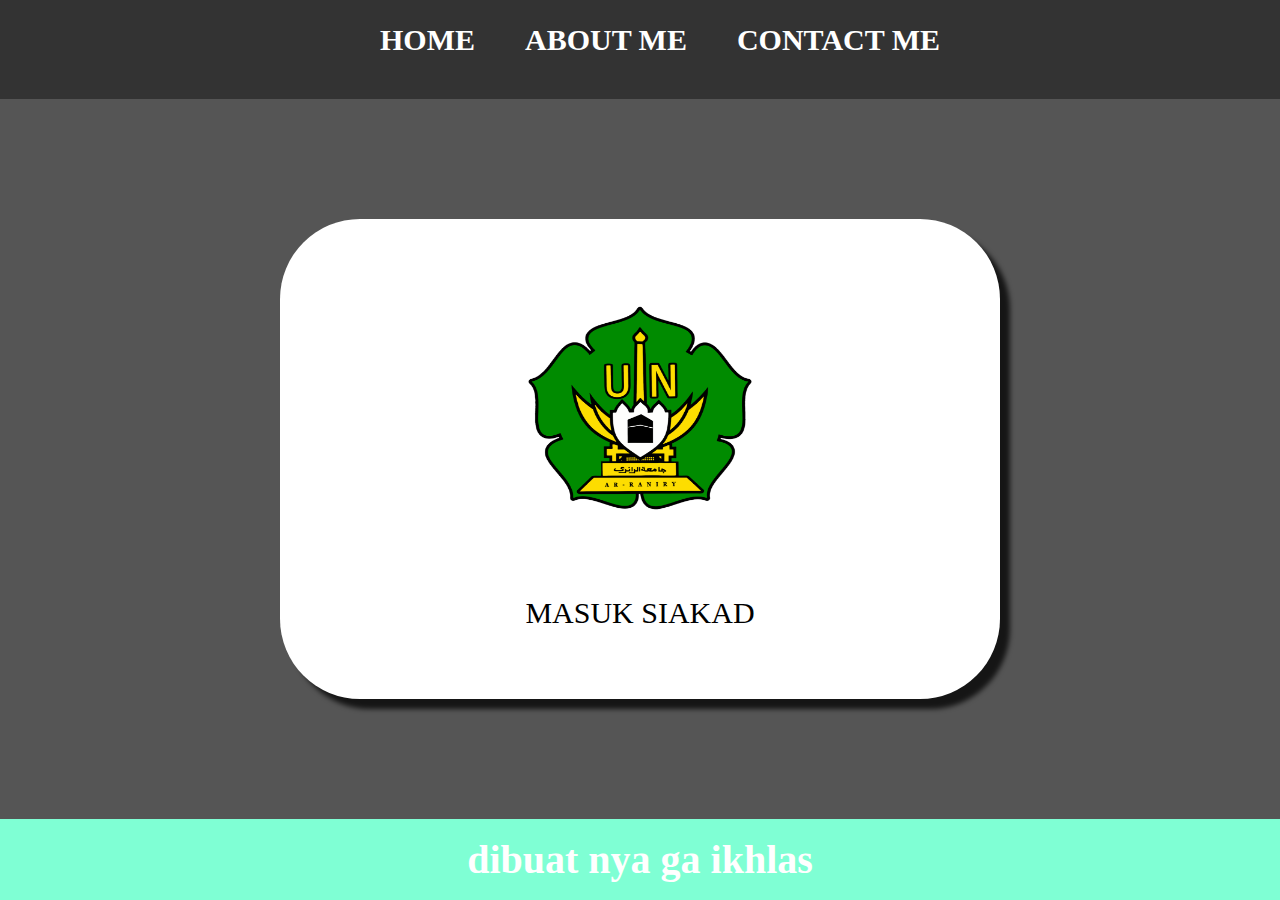
<file: website-pertama/index.html>
<html>
    <head>
      <title>buka cuy</title>
      <link rel="stylesheet" href="style.css" />
    </head>
    <body>
      <div class="container">
    <!-- navigation bar -->
<div class="navbar-container">
  <ul class="ul-navbar">
    <li class="li-navbar">
      <a href="#" class="a-navbar">HOME</a>
    </li>
    <li class="li-navbar">
      <a href="about.html" class="a-navbar">ABOUT ME</a>
    </li>
    <li class="li-navbar">
      <a href="contact.html" class="a-navbar">CONTACT ME</a>
    </li>
  </ul>
</div>
    <!-- navigation bar selesai -->

    <!-- content 1 -->
<div class="container-content">
  <a href="https://mahasiswa.siakad.ar-raniry.ac.id/login" class="a-content">
    <img src="Lambang_UIN_Ar-Raniry.png" class="img-content" />
    <p>MASUK SIAKAD</p>
  </a>
   
</div>
    <!-- content 1 end -->

    <!-- footer -->
<div class="container-footer">
<h1 class="h1-footer">dibuat nya ga ikhlas </h1>
</div>
    <!-- footer end -->
  </div>
    </body>
</html>
</file>
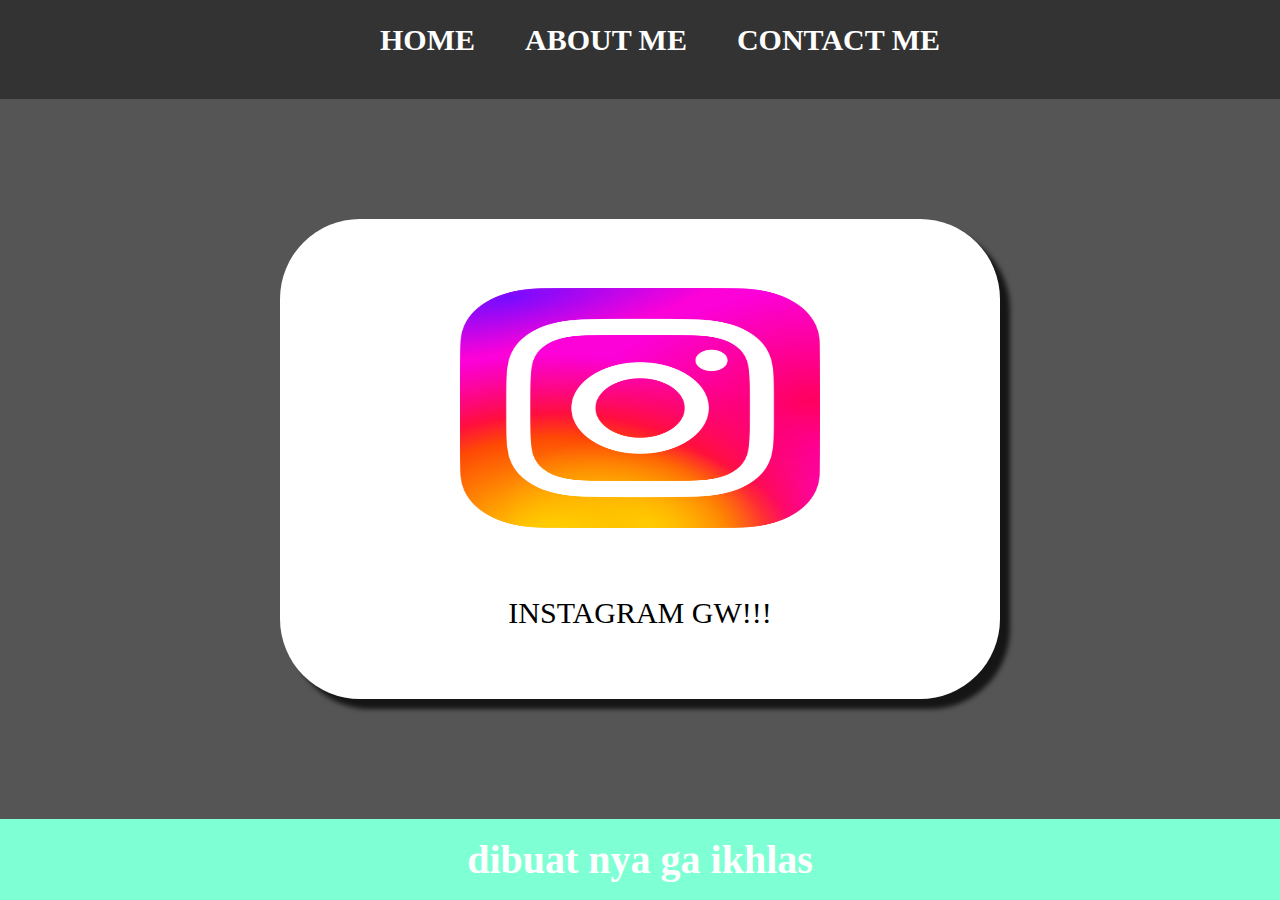
<file: website-pertama/about.html>
<html>
    <head>
      <title>buka cuy</title>
      <link rel="stylesheet" href="style.css" />
    </head>
    <body>
      <div class="container">
    <!-- navigation bar -->
<div class="navbar-container">
  <ul class="ul-navbar">
    <li class="li-navbar">
      <a href="index.html" class="a-navbar">HOME</a>
    </li>
    <li class="li-navbar">
      <a href="about.html" class="a-navbar">ABOUT ME</a>
    </li>
    <li class="li-navbar">
      <a href="contact.html" class="a-navbar">CONTACT ME</a>
    </li>
  </ul>
</div>
    <!-- navigation bar selesai -->

    <!-- content 1 -->
<div class="container-content">
  <a href="https://www.instagram.com/kosarrdh_12" class="a-content">
    <img src="instagram.png" class="img-content" />
    <p>INSTAGRAM GW!!!</p>
  </a>
   
</div>
    <!-- content 1 end -->

    <!-- footer -->
<div class="container-footer">
<h1 class="h1-footer">dibuat nya ga ikhlas </h1>
</div>
    <!-- footer end -->
  </div>
    </body>
</html>
</file>
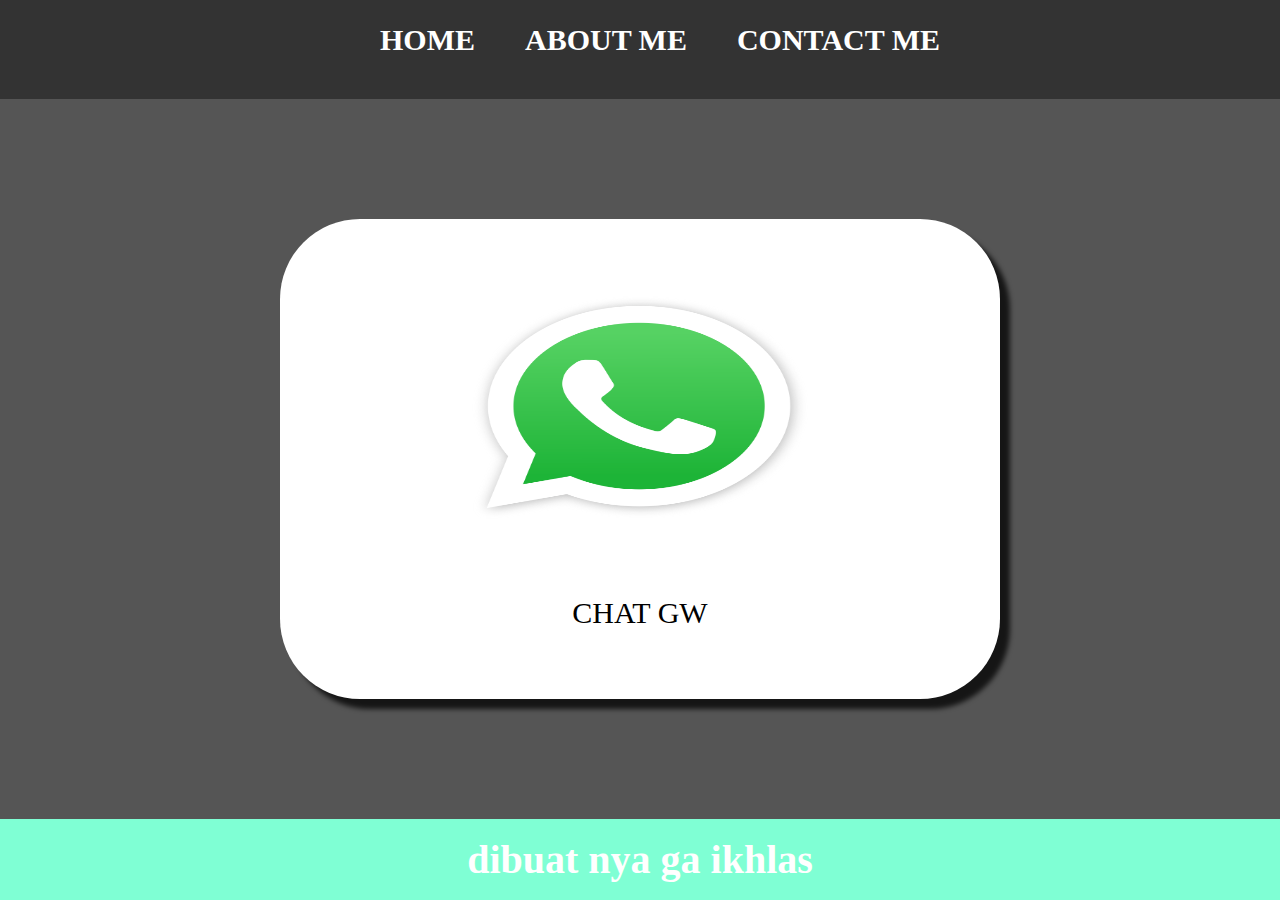
<file: website-pertama/contact.html>
<html>
    <head>
      <title>buka cuy</title>
      <link rel="stylesheet" href="style.css" />
    </head>
    <body>
      <div class="container">
    <!-- navigation bar -->
<div class="navbar-container">
  <ul class="ul-navbar">
    <li class="li-navbar">
      <a href="index.html" class="a-navbar">HOME</a>
    </li>
    <li class="li-navbar">
      <a href="about.html" class="a-navbar">ABOUT ME</a>
    </li>
    <li class="li-navbar">
      <a href="contact.html" class="a-navbar">CONTACT ME</a>
    </li>
  </ul>
</div>
    <!-- navigation bar selesai -->

    <!-- content 1 -->
<div class="container-content">
  <a href="https://web.whatsapp.com/0852310516" class="a-content">
    <img src="WhatsApp.svg.png" class="img-content" />
    <p>CHAT GW</p>
  </a>
   
</div>
    <!-- content 1 end -->

    <!-- footer -->
<div class="container-footer">
<h1 class="h1-footer">dibuat nya ga ikhlas </h1>
</div>
    <!-- footer end -->
  </div>
    </body>
</html>
</file>
<file: website-pertama/style.css>
*,
html {
    margin: 0;
    margin: 0;
}

 .container {
    
 }
.navbar-container {
    background-color: #333;
    width: 100%;
    height: 11vh;
}

.ul-navbar {
    display: flex;
    height: 80px;
    justify-content: center;
    align-items: center;
}

.li-navbar{
    list-style-type: none;
    padding: 20px;
    margin: 5px;
    color: white;
    font-size: 30px;
}
.li-navbar:hover {
background-color: aquamarine;
transition: .5s ease-in-out;
transition-delay: .1s;
border-radius: 8px;
}

.a-navbar {
    color: white;
    text-decoration: none;
    font-weight: 800;
}
.container-content {
   background-color: #555; 
   display: flex;
   justify-content: center;
   align-items: center;
   height: 80vh;
}

.a-content {
background-color: white;
color: black;
text-decoration: none;
font-size: 30px;
width: 720px;
height: 480px;
display: flex;
flex-direction: column;
justify-content: space-evenly;
align-items: center;
border-radius: 80px;
box-shadow: 10px 10px 5px 0px rgba(0,0,0,0.75);
-webkit-box-shadow: 10px 10px 5px 0px rgba(0,0,0,0.75);
-moz-box-shadow: 10px 10px 5px 0px rgba(0,0,0,0.75);
}

.img-content {
    width: 50%;
    height: 50%;
}

.container-footer {
height: 9vh;
background-color: aquamarine;
display: flex;
justify-content: center;
align-items: center;
}

.h1-footer {
font-size: 40px;
color: white;
}
</file>
